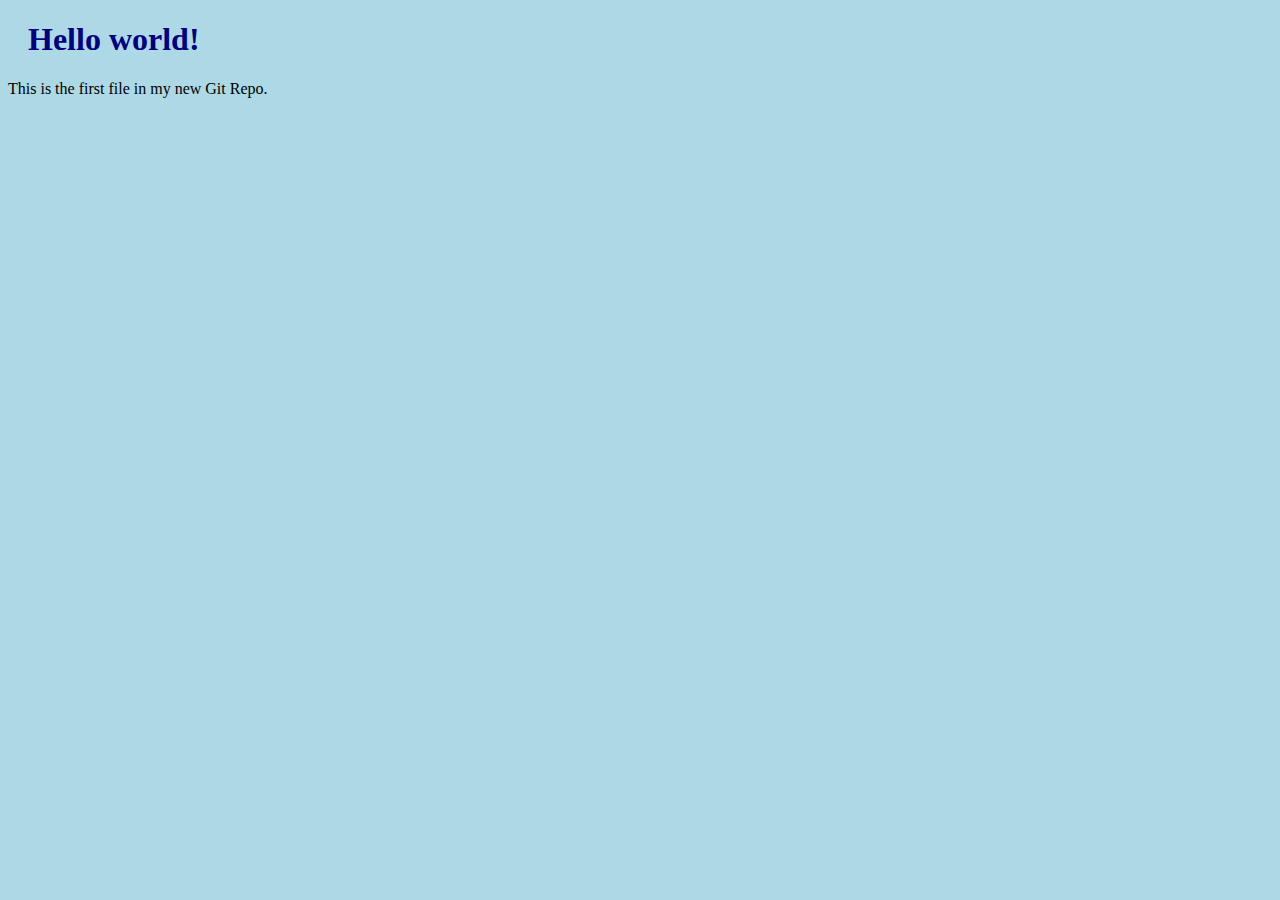
<file: index.html>
<!DOCTYPE html>
<html>
	<head>
		<title>Hello World!</title>
		<link rel="stylesheet" href="bluestyle.css">
	</head>
	<body>
		<h1>Hello world!</h1>
		<p>This is the first file in my new Git Repo.</p>
	</body>
</html>
</file>
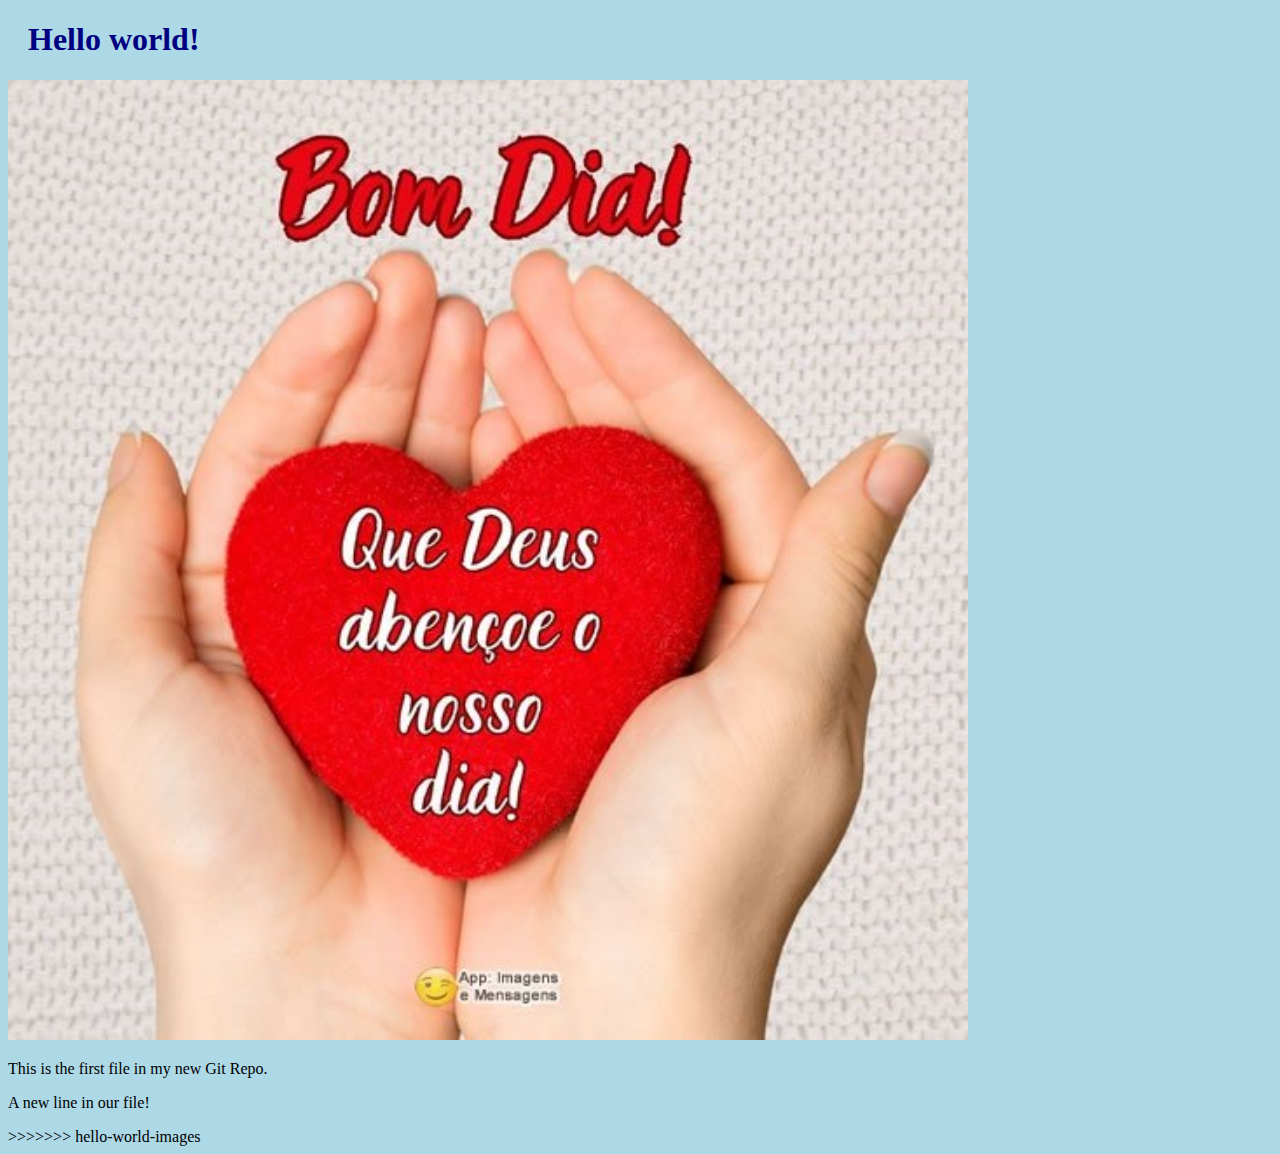
<file: AULA 2/index.html>
<!DOCTYPE html>
<html>
<head>
<title>Hello World!</title>
<link rel="stylesheet" href="bluestyle.css">
</head>
<body>

<h1>Hello world!</h1>
<div><img src="./public/bom_dia.jpg" alt="Hello World from Space"
style="width:100%;max-width:960px"></div>
<p>This is the first file in my new Git Repo.</p>
<p>A new line in our file!</p>
>>>>>>> hello-world-images

</body>
</html>
</file>
<file: bluestyle.css>
body {
	background-color: lightblue;
}

h1 {
	color: navy;
	margin-left: 20px;
}
</file>
<file: AULA 2/bluestyle.css>
body {
	background-color: lightblue;
}

h1 {
	color: navy;
	margin-left: 20px;

}
</file>
